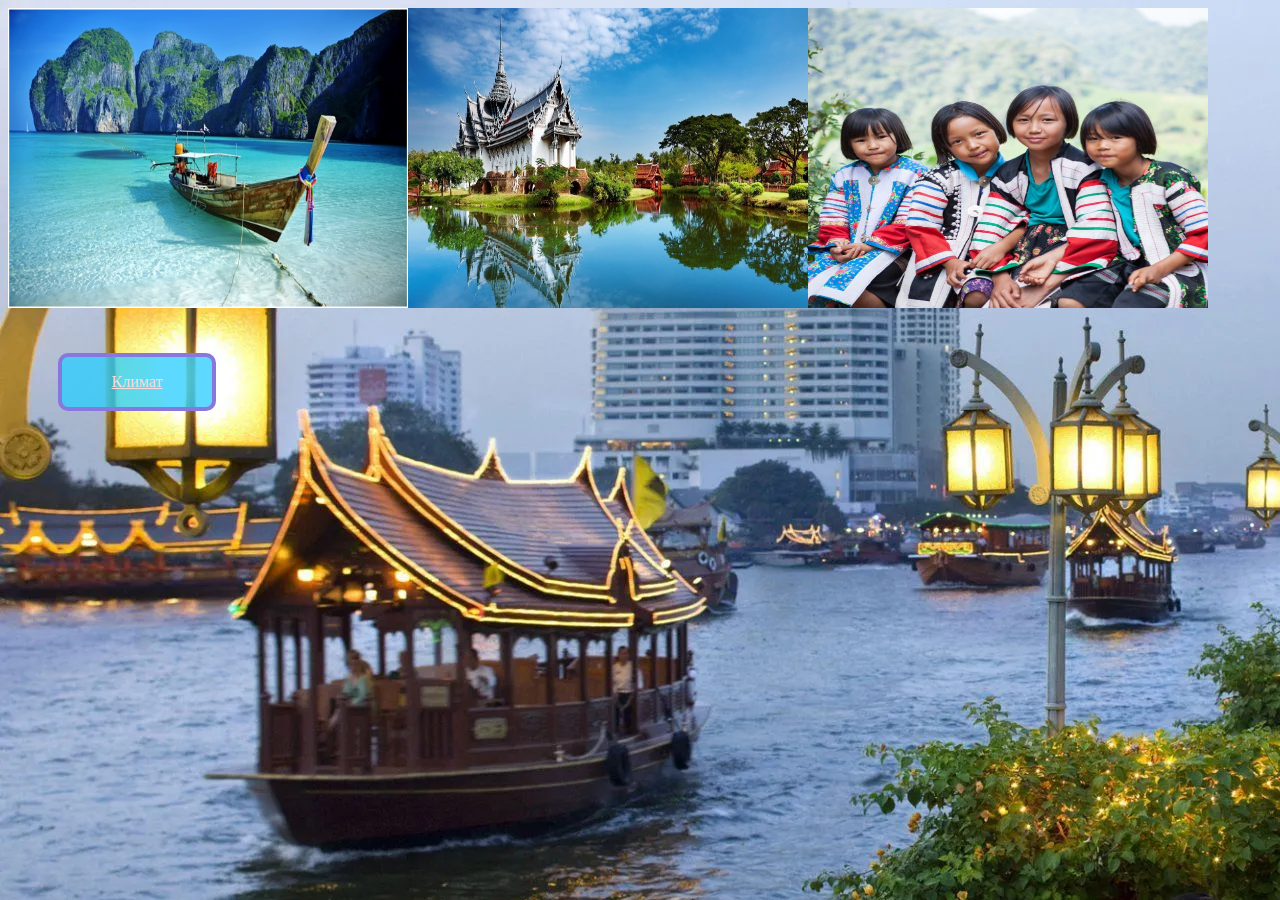
<file: index3.html>
<!DOCTYPE html>
<html lang="en">

<head>
    <meta charset="UTF-8">
    <meta http-equiv="X-UA-Compatible" content="IE=edge">
    <meta name="viewport" content="width=device-width, initial-scale=1.0">
    <title>Document</title>
    <link rel="stylesheet" href="style3.css">
</head>

<body>

    <div class="photos">
        <img src="img/tailand_3.jpg" alt="" class="photo">
        <img src="img/tailand_5.jpg" alt="" class="photo2">
        <img src="img/tailand_6.jpg" alt="" class="photo3">
    </div>

    <div class="boxii">
        <a href="index4.html" class="boxx">Климат</a>


    </div>


</body>

</html>
</file>
<file: style3.css>
body {
    background-image: url(img/tailand_4.webp);
    block-size: cover;
    background-attachment: fixed;
}

.photo {
    width: 400px;
    height: 300px;
}

.photos {
    display: flex;
}

.photo2 {
    width: 400px;
    height: 300px;
}

.photo3 {
    width: 400px;
    height: 300px;
}

.boxx {
    width: 150px;
    height: 50px;
    margin: 10px;
    background-color: rgba(44, 206, 255, 0.767);

    color: rgb(247, 220, 220);
    display: flex;
    align-items: center;
    justify-content: center;
    border-radius: 10px;

    margin-left: 50px;
    margin-top: 45px;
    border: 4px rgb(136, 120, 221) solid;
}



.boxii {
    display: flex;
}
</file>
